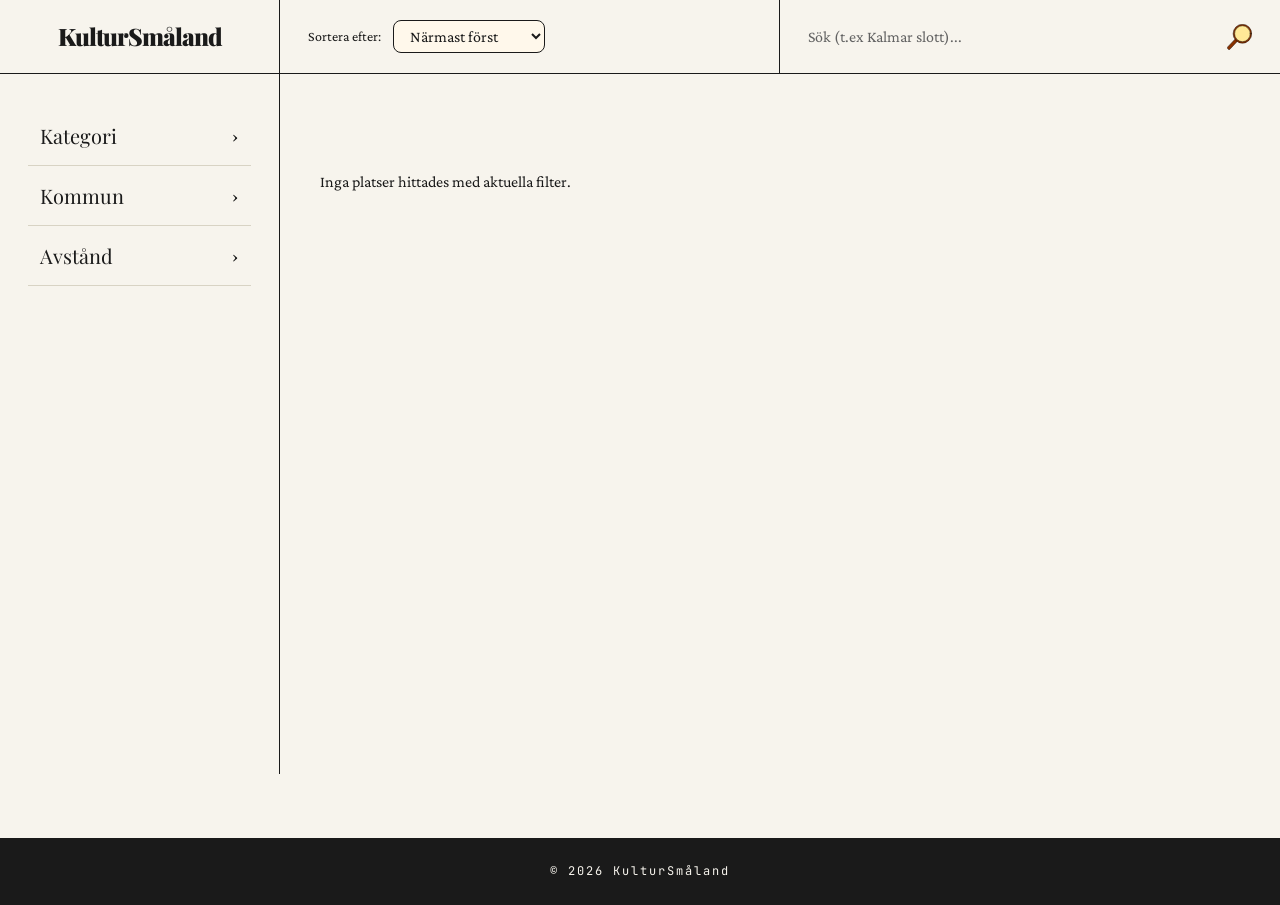
<file: index.html>
<!DOCTYPE html>
<html lang="sv">

<head>
    <meta charset="UTF-8">
    <meta name="viewport" content="width=device-width, initial-scale=1.0">
    <title>KulturSmåland</title>
    <link href="https://fonts.googleapis.com/css2?family=Playfair+Display:wght@400;600;700;900&family=Crimson+Pro:wght@300;400;500;600;700&family=JetBrains+Mono:wght@400;500&display=swap" rel="stylesheet">
    <link rel="stylesheet" href="./css/style.css">
    <script src="./js/main.js" type="module"></script>
</head>

<body>

    <header>
        <div class="topbar">
            <div class="topbar-name"><h1>KulturSmåland</h1></div>
            <div class="topbar-sort">
                <label for="sort-select">Sortera efter:</label>
                <select id="sort-select">
                    <option value="distance-asc">Närmast först</option>
                    <option value="distance-desc">Längst bort först</option>
                    <option value="rating-desc">Högst betyg</option>
                    <option value="rating-asc">Lägst betyg</option>
                </select>
            </div>
            <div class="topbar-search">
                <input type="text" id="search-input" placeholder="Sök (t.ex Kalmar slott)..." aria-label="Sök Kultur-Småland" title="Sök">

                <span class="search-icon"><img src="icons/search.svg" alt="Sök"></span>
            </div>
        </div>
    </header>
    <div class="mobile-menu-row">
        <button class="mobile-menu-btn" id="mobile-menu-btn" aria-label="Öppna meny">☰</button>
    </div>

    <div class="layout">
        <aside class="sidebar">

            <div class="filter-group">
                <button class="filter-toggle" data-group="kategori">Kategori <span class="arrow">›</span></button>
                <div class="filter-options" data-group="kategori" id="category-checkboxes">
                    <label class="checkbox-label"><input type="checkbox" value="museum" class="category-checkbox"> Museum</label>
                    <label class="checkbox-label"><input type="checkbox" value="slott" class="category-checkbox"> Slott</label>
                    <label class="checkbox-label"><input type="checkbox" value="kyrka" class="category-checkbox"> Kyrka</label>
                </div>
            </div>

            <div class="filter-group">
                <button class="filter-toggle" data-group="omrade">Kommun <span class="arrow">›</span></button>
                <div class="filter-options" data-group="omrade" id="municipality-checkboxes">
                </div>
            </div>

            <div class="filter-group">
                <button class="filter-toggle" data-group="avstand">Avstånd <span class="arrow">›</span></button>
                <div class="filter-options" data-group="avstand">
                    <label class="checkbox-label">
                        <input type="radio" name="distance" class="distance-radio" value="5"> &lt; 5 km
                    </label>
                    <label class="checkbox-label">
                        <input type="radio" name="distance" class="distance-radio" value="25"> &lt; 25 km
                    </label>
                    <label class="checkbox-label">
                        <input type="radio" name="distance" class="distance-radio" value="50"> &lt; 50 km
                    </label>
                    <label class="checkbox-label">
                        <input type="radio" name="distance" class="distance-radio" value="all" checked> Alla
                    </label>
                </div>
            </div>

        </aside>

        <main class="content">
            <div id="active-chips" class="chip-container"></div>
            <section id="cards"></section>
        </main>
    </div>

    <footer>
        <p>&copy; 2026 KulturSmåland</p>
    </footer>

    <div class="sidebar-overlay" id="sidebar-overlay"></div>

    <script>
        const menuBtn = document.getElementById('mobile-menu-btn');
        const sidebar = document.querySelector('.sidebar');
        const overlay = document.getElementById('sidebar-overlay');

        function toggleMenu() {
            sidebar.classList.toggle('open');
            overlay.classList.toggle('open');
        }

        if (menuBtn) menuBtn.addEventListener('click', toggleMenu);
        if (overlay) overlay.addEventListener('click', toggleMenu);
    </script>
</body>

</html>
</file>
<file: css/style.css>
* {
    box-sizing: border-box;
    margin: 0;
    padding: 0;
}

body {
    font-family: 'Crimson Pro', Georgia, serif;
    line-height: 1.6;
    color: #1a1a1a;
    background-color: #f7f4ed;
    overflow-x: hidden;
}

html {
    overflow-x: hidden;
}

.topbar {
    display: grid;
    grid-template-columns: 280px 1fr 1fr;
    border-bottom: 1px solid #1a1a1a;
    background: #f7f4ed;
}

.topbar > div {
    padding: 20px 28px;
    border-right: 1px solid #1a1a1a;
    display: flex;
    align-items: center;
}

.topbar > div:last-child {
    border-right: 0;
}

.topbar-name h1 {
    font-family: 'Playfair Display', serif;
    font-weight: 900;
    font-size: 24px;
    letter-spacing: -1px;
    color: #1a1a1a;
    flex-direction: column;
    align-items: flex-start;
    line-height: 0.9;
    margin-left: auto;
    margin-right: auto;
}

.topbar-name-detail h1 {
   font-family: 'Playfair Display', serif;
    font-weight: 900;
    font-size: 40px;
    letter-spacing: -1px;
    color: #1a1a1a;
    text-align: center;
    border-bottom: 1px solid #1a1a1a;
    padding: 8px;
}

.topbar-sort {
    gap: 12px;
    font-size: 14px;
    color: #1a1a1a;
}

.topbar-sort label {
  font-size: 14px;
    color: #1a1a1a;
}

#sort-select {
    border: 1px solid #1a1a1a;
    background: #fff8eb;
    font-family: 'Crimson Pro', serif;
    font-size: 16px;
    
    cursor: pointer;
    color: #1a1a1a;
    padding: 6px 12px;
    transition: background 0.15s;
    border-radius: 8px;
}

#sort-select:hover {
    background: #ebe5d4;
}

.topbar-search {
    gap: 12px;
    color: #1a1a1a;
}

.topbar-search input {
    border: none;
    outline: none;
    background: transparent;
    font-family: 'Crimson Pro', serif;
    font-size: 16px;
   
    flex: 1;
}

.topbar-search input::placeholder {
    color: #626262;
    
}

.search-icon {
    width: 25px;
    height: 25px;
    
}

.layout {
    display: grid;
    grid-template-columns: 280px 1fr;
    min-height: calc(100vh - 200px);
}

.sidebar {
    border-right: 1px solid #1a1a1a;
    padding: 32px 28px;
    background: #f7f4ed;
}

.content {
    padding: 36px 40px;
}

.filter-group {
    margin-bottom: 0;
}

.filter-toggle {
    width: 100%;
    padding: 16px 12px;
    border: none;
    border-bottom: 1px solid #d8d3c4;
    background: transparent;
    font-family: 'Playfair Display', serif;
    font-size: 20px;
    font-weight: 400;
    color: #1a1a1a;
    cursor: pointer;
    display: flex;
    justify-content: space-between;
    align-items: center;
    text-align: left;
    transition: background 0.15s;
}

.filter-toggle:hover {
    background: #ebe5d4;
    color: #a85c2c;
}

.filter-toggle .arrow {
    font-family: 'Crimson Pro', serif;
    font-size: 18px;
    color: #1a1a1a;
    transition: transform 0.2s;
}

.filter-toggle.expanded .arrow {
    transform: rotate(90deg);
}

.filter-options {
    display: none;
    flex-direction: column;
    gap: 4px;
    padding: 12px 0 12px 0;
}

.filter-options.expanded,
.filter-options.open {
    display: flex;
}

.filter-btn {
    padding: 8px 14px;
    border: 1px solid #d8d3c4;
    background: #fff8eb;
    color: #1a1a1a;
    font-family: 'Crimson Pro', serif;
    font-size: 15px;
    cursor: pointer;
    text-align: left;
    border-radius: 3px;
    transition: all 0.15s;
}

.filter-btn:hover {
    background: #1a1a1a;
    color: #f7f4ed;
    border-color: #1a1a1a;
}

#cards {
    display: grid;
    grid-template-columns: repeat(auto-fill, minmax(380px, 1fr));
    gap: 32px;
    margin-top: 8px;
}

.card {
    background: #fff8eb;
    border: 1px solid #d8d3c4;
    padding: 0 0 16px 0;
    cursor: pointer;
    overflow: hidden;
    transition: border-color 0.2s, transform 0.2s;
    border-radius: 8px;
}

.card:hover {
    border-color: #1a1a1a;
    transform: translateY(-2px);
}

.card img,
.card-main-img {
    width: 100%;
    height: 200px;
    object-fit: cover;
    filter: saturate(0.85) sepia(0.05);
    margin-bottom: 16px;
    border-radius: 0;
    display: block;
}

.card h2 {
    font-family: 'Playfair Display', serif;
    font-weight: 600;
    font-size: 24px;
    line-height: 1.1;
    margin: 6px 0 8px 0;
    color: #1a1a1a;
    padding: 0 16px;
}

.card p {
    font-size: 15px;
    color: #1a1a1a;
    margin-bottom: 6px;
    padding: 0 16px;
}

.card:hover h2 {
    color: #a85c2c;
}

.card-rating {
    padding: 0 16px;
}

.card-footer {
    margin-top: 12px;
    padding: 0 16px;
    border-top: none;
    font-family: 'JetBrains Mono', monospace;
    font-size: 11px;
    letter-spacing: 2px;
    text-transform: uppercase;
    color: #1a1a1a;
}

.card-rating {
    color: #a85c2c;
}

footer {
    text-align: center;
    padding: 1.5rem;
    background: #1a1a1a;
    color: #f7f4ed;
    margin-top: 4rem;
    font-family: 'JetBrains Mono', monospace;
    font-size: 12px;
    letter-spacing: 2px;
}

.details-main {
    max-width: 1400px;
    margin: 0 auto;
    padding: 40px 32px;
    font-family: 'Crimson Pro', serif;
    color: #1a1a1a;
}

#back-link {
    display: inline-block;
    margin-bottom: 32px;
    color: #1a1a1a;
    text-decoration: none;
    font-size: 16px;
    font-weight: 600;
    font-family: 'JetBrains Mono', monospace;
    letter-spacing: 2px;
    text-transform: uppercase;
    border: 1px solid #1a1a1a;
    padding: 6px 12px;
    transition: all 0.15s;
    border-radius: 8px;
    cursor: pointer;
}

#back-link:hover {
    color: #a85c2c;
    scale: 1.05;
    
}

#detail-container {
    display: grid;
    grid-template-columns: 3fr 1fr;
    gap: 56px;
    align-items: start;
}

.details-content {
    min-width: 0;
}

.details-img {
    width: 100%;
    height: 70vh;
    object-fit: cover;
    filter: saturate(0.85) sepia(0.05);
    margin-bottom: 40px;
    display: block;
    border-radius: 8px;
}

.image-placeholder {
    width: 100%;
    aspect-ratio: 16 / 9;
    background: #ebe5d4;
    display: flex;
    align-items: center;
    justify-content: center;
    margin-bottom: 24px;
    color: #1a1a1a;
    font-size: 14px;
}

.details-title {
    font-family: 'Playfair Display', serif;
    font-size: 44px;
    line-height: 1.05;
    font-weight: 600;
    margin: 0 0 12px 0;
    color: #1a1a1a;
    letter-spacing: -1px;
}

.details-subtitle {
    font-family: 'JetBrains Mono', monospace;
    font-size: 14px;
    font-weight: 500;
    letter-spacing: 3px;
    color: #1a1a1a;
    margin: 0 0 32px 0;
    text-transform: uppercase;
}

.details-desc {
    font-size: 18px;
    line-height: 1.7;
    color: #333;
}

.details-sidebar {
    display: flex;
    flex-direction: column;
    gap: 0;
}

.info-box {
    background: transparent;
    border: none;
    border-bottom: 1px solid #d8d3c4;
    padding: 16px 0;
    border-radius: 0;
}

.info-box small {
    display: block;
    font-family: 'JetBrains Mono', monospace;
    font-size: 16px;
    font-weight: 600;
    letter-spacing: 3px;
    color: #1a1a1a;
    text-transform: uppercase;
    margin-bottom: 6px;
}

.info-box p {
    margin: 0;
    font-family: 'Crimson Pro', serif;
    font-size: 17px;
    color: #1a1a1a;
}

.info-box a {
    color: #a85c2c;
    text-decoration: none;

}

.info-box a:hover {
    text-decoration: underline;
}

.info-box.map-box {
    padding: 0 !important;
    border: 1px solid #d8d3c4;
    height: 320px !important;
    min-height: 320px;
    overflow: hidden;
    margin-top: 12px;
    display: block;
}

.info-box.map-box .leaflet-container {
    height: 100%;
    width: 100%;
}

#map {
    height: 100%;
    width: 100%;
}

.card-image-wrapper {
    width: 100%;
    height: 200px;
    overflow: hidden;
    margin-bottom: 16px;
    position: relative;
    background: #ebe5d4;
}

.card-image-wrapper img,
.card .card-main-img {
    width: 100%;
    height: 100%;
    object-fit: cover;
    margin-bottom: 0;
}

.card-badge {
    position: absolute;
    
    width: 2rem;
    height: 2rem;
    background: rgba(255, 248, 235, 0.582);
    padding: 3px;
    border-radius: 4px;
    z-index: 10;
    display: flex;
    align-items: center;
    justify-content: center;
}

.card-badge img,
.card-badge svg {
    width: 100%;
    height: 100%;
    object-fit: contain;
}

.chip-container {
    display: flex;
    flex-wrap: wrap;
    align-items: center;
    gap: 0.6rem;
    margin-bottom: 1.5rem;
    min-height: 35px;
}

.chip {
    display: inline-flex;
    align-items: center;
    gap: 0.5rem;
    padding: 5px 10px;
    background-color: #ebe5d4;
    border: 1px solid #1a1a1a;
    border-radius: 4px;
    font-size: 0.85rem;
    font-weight: 500;
    color: #1a1a1a;
    cursor: pointer;
    font-family: 'Crimson Pro', serif;
    transition: all 0.2s ease;
}

.chip:hover {
    background-color: #a85c2c;
    color: #f7f4ed;
    border-color: #a85c2c;
}

.chip-close {
    font-size: 0.85rem;
    line-height: 0.5;
    font-weight: bold;
}

.star {
    display: flex !important;
    align-items: center;
    gap: 4px;
}

.star svg,
.star img {
    width: 16px;
    height: 16px;
}

.card-rating {
    display: flex;
    align-items: center;
    gap: 4px;
    font-size: 14px;
    color: #a85c2c;
    margin: 8px 0;
}

.card-rating span {
    font-family: 'JetBrains Mono', monospace;
    font-size: 12px;
    margin-left: 6px;
}



#municipality-checkboxes {
    max-height: 180px;
    overflow-y: auto;
    padding-right: 8px;
    margin-top: 5px;
}


#municipality-checkboxes::-webkit-scrollbar {
    width: 6px;
}

#municipality-checkboxes::-webkit-scrollbar-thumb {
    background-color: #cbd5e1;
    border-radius: 4px;
}

#municipality-checkboxes::-webkit-scrollbar-thumb:hover {
    background-color: #94a3b8;
}

.checkbox-label {
    display: flex;
    align-items: center;
    padding: 6px 10px;
    margin-bottom: 4px;
    border-radius: 6px;
    cursor: pointer;
    font-size: 0.95rem;
    color: #1a1a1a;
    transition: all 0.2s ease;
}

.checkbox-label:hover {
    background-color: #f1f5f9;
    color: #1e293b;
}

.checkbox-label:has(input:checked) {
    background-color: #e2e8f0;
    color: #2c3e50;
    font-weight: 600;
}

.checkbox-label input[type="checkbox"],
.checkbox-label input[type="radio"] {
    appearance: none;
    -webkit-appearance: none;
    width: 18px;
    height: 18px;
    border: 2px solid #cbd5e1;
    border-radius: 4px; /* Håller dem fyrkantiga! */
    background-color: #fff;
    margin-right: 10px;
    cursor: pointer;
    display: inline-flex;
    align-items: center;
    justify-content: center;
    position: relative;
    transition: all 0.2s ease;
}

.checkbox-label input[type="checkbox"]:checked,
.checkbox-label input[type="radio"]:checked {
    background-color: #2c3e50;
    border-color: #2c3e50;
}

.checkbox-label input[type="checkbox"]::before,
.checkbox-label input[type="radio"]::before {
    content: "";
    width: 10px;
    height: 5px;
    border-left: 2px solid #fff;
    border-bottom: 2px solid #fff;
    transform: rotate(-45deg) scale(0);
    transition: transform 0.1s ease-in-out;
    margin-top: -3px;
}

.checkbox-label input[type="checkbox"]:checked::before,
.checkbox-label input[type="radio"]:checked::before {
    transform: rotate(-45deg) scale(1);
}

.clear-all-chips-btn {
    background-color: #fff;
    border: 1px solid #ef4444;
    color: #ef4444;
    border-radius: 8px;
    padding: 0.4rem 0.9rem;
    font-size: 0.85rem;
    font-weight: 600;
    cursor: pointer;
    transition: all 0.2s ease;
}

.clear-all-chips-btn:hover {
    background-color: #ef4444;
    color: #fff;
}

.mobile-menu-btn {
    display: none;
}

.mobile-menu-row {
    display: none;
}

.share-btn svg {
    width: 25px;
    height: 25px;
    transition: fill 0.2s ease;
}

.share-btn {
    position: relative;
    background: transparent;
    border: none;
    cursor: pointer;
    display: flex;
    align-items: center;
    justify-content: center;
    transition: all 0.2s ease;
    padding: 0;
    border: 1px solid #d8d3c4;
    padding: 6px;
    border-radius: 8px;
    gap: 4px;
}

.share-btn:hover::after {
    content: attr(title);
    position: absolute;
    bottom: -32px;
    left: 50%;
    transform: translateX(-50%);
    background: #1a1a1a;
    color: #f7f4ed;
    padding: 6px 12px;
    border-radius: 4px;
    font-size: 12px;
    white-space: nowrap;
    font-family: 'Crimson Pro', serif;
    z-index: 1001;
    pointer-events: none;
    animation: tooltipFadeIn 0.2s ease;
    
}

.share-btn:hover::before {
    content: "";
    position: absolute;
    bottom: -24px;
    left: 50%;
    transform: translateX(-50%);
    border: 6px solid transparent;
    border-bottom-color: #1a1a1a;
    z-index: 1001;
    pointer-events: none;
    animation: tooltipFadeIn 0.2s ease;
   
}

.share-btn:hover {
scale: 1.05;
color: #a85c2c;
}

@keyframes tooltipFadeIn {
    from {
        opacity: 0;
        transform: translateX(-50%) translateY(-4px);
    }
    to {
        opacity: 1;
        transform: translateX(-50%) translateY(0);
    }
}


@media (max-width: 768px) {
    .topbar {
        grid-template-columns: 1fr 1fr 1fr;
        grid-template-rows: auto;
    }

    .topbar > div {
        padding: 10px 4px;
        border-right: 1px solid #1a1a1a;
        justify-content: center;
        min-width: 0;
        overflow: hidden;
    }

    .topbar > div:last-child {
        border-right: 0;
    }

    .topbar-name {
        grid-column: 1;
    }

    .topbar-sort {
        grid-column: 2;
    }

    .topbar-search {
        grid-column: 3;
    }

    .topbar-name h1 {
        font-size: 18px;
        letter-spacing: 0;
    }

    .topbar-sort label {
        display: none;
    }

    #sort-select {
        font-size: 14px;
        padding: 4px 6px;
    }

    .topbar-search input {
        font-size: 14px;
        min-width: 0;
        width: 100%;
        padding-left: 6px;
    }

    .search-icon {
        width: 18px;
        height: 18px;
        margin-bottom: 0;
    }

    .mobile-menu-row {
        display: flex;
        padding: 6px 8px;
        border-bottom: 1px solid #1a1a1a;
        background: #f7f4ed;
        margin-bottom: 0;
    }

    .mobile-menu-row .mobile-menu-btn {
        display: flex !important;
        align-items: center;
        justify-content: center;
        background: transparent;
        border: 1px solid #1a1a1a;
        padding: 4px 10px;
        font-size: 16px;
        cursor: pointer;
        border-radius: 0;
    }

    .layout {
        grid-template-columns: 1fr;
    }

    .sidebar {
        position: fixed;
        top: 0;
        left: 0;
        width: 280px;
        height: 100vh;
        z-index: 1000;
        transform: translateX(-100%);
        transition: transform 0.3s ease;
        border-right: 1px solid #1a1a1a;
        overflow-y: auto;
        background: #f7f4ed;
        box-shadow: 4px 0 20px rgba(0,0,0,0.1);
    }

    .sidebar.open {
        transform: translateX(0);
    }

    .sidebar-overlay {
        display: none;
        position: fixed;
        inset: 0;
        background: rgba(0,0,0,0.4);
        z-index: 999;
    }

    .sidebar-overlay.open {
        display: block;
    }

    .content {
        padding: 4px 4px 16px 4px;
    }

    #cards {
        grid-template-columns: repeat(2, 1fr);
        gap: 4px;
        margin-top: 0;
    }

    .card h2 {
        font-size: 15px;
        padding: 0 12px;
        word-break: break-word;
    }

    .card p,
    .card-footer,
    .card-rating {
        padding-left: 12px;
        padding-right: 12px;
    }

    .card img,
    .card-main-img,
    .card-image-wrapper {
        height: 110px;
    }

    #detail-container {
        grid-template-columns: 1fr;
        gap: 24px;
    }

    .details-title {
        font-size: 28px;
    }

    .details-img {
        height: 40vh;
    }
}
</file>
